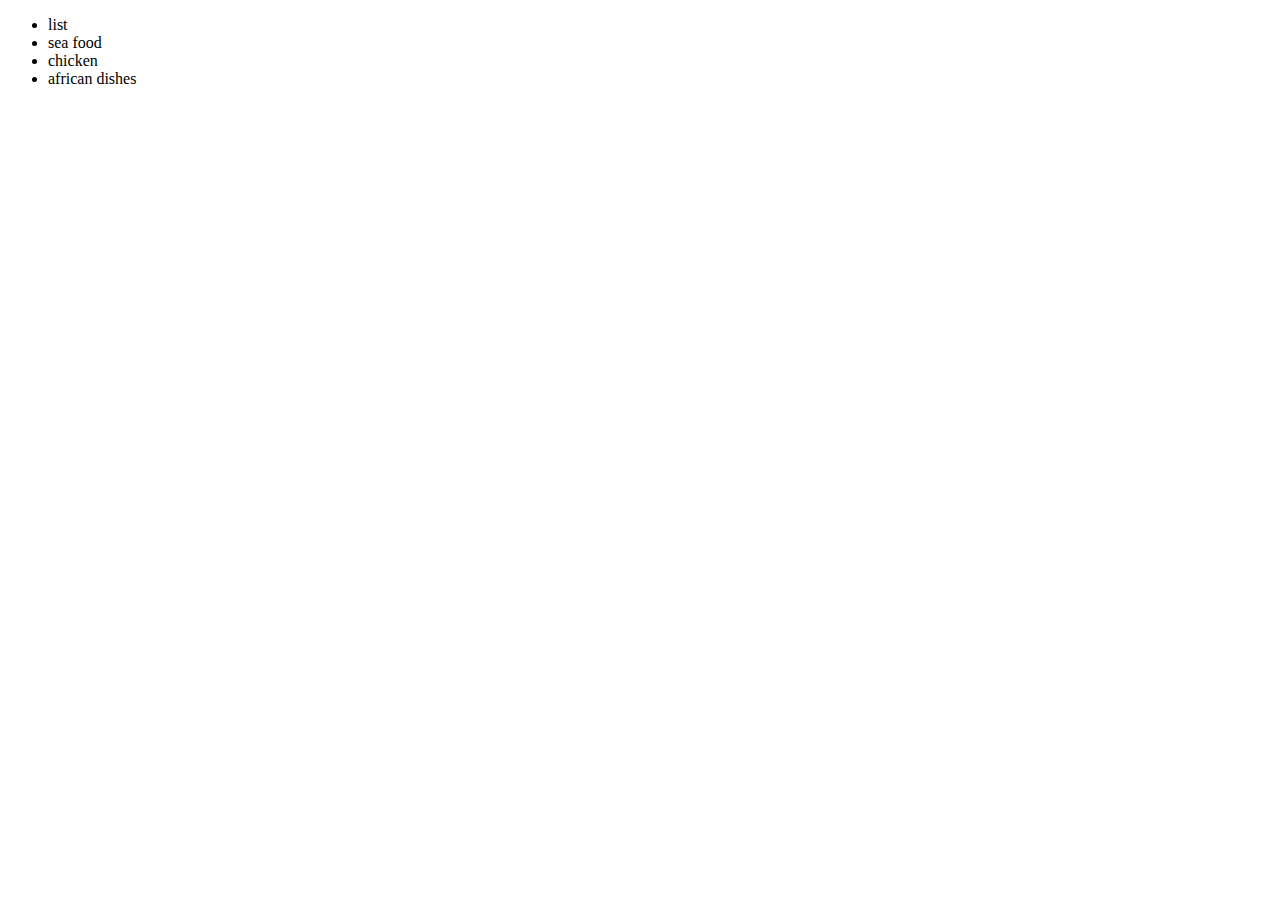
<file: foodWebsite/foodcart/assets/menu.html>
<!DOCTYPE html>
<html lang="en">
<head>
    <meta charset="UTF-8">
    <meta name="viewport" content="width=device-width, initial-scale=1.0">
    <title>FOODY</title>

</head>
<body >
    <header>
        <nav class="nav_top">
        </nav>
    </header>
    <ul>
        <li>list</li>
        <li>sea food</li>
        <li>chicken</li>
        <li>african dishes</li>
     </ul>

    <div id="nav_right">
        <nav class="nav_right">

        </nav>
    </div>
    <div id="nav_left">
        <nav class="nav_left">

        </nav>
    </div>

<!-- foods_down -->
    <section class="list">

    </section>
</body>
</html>
</file>
